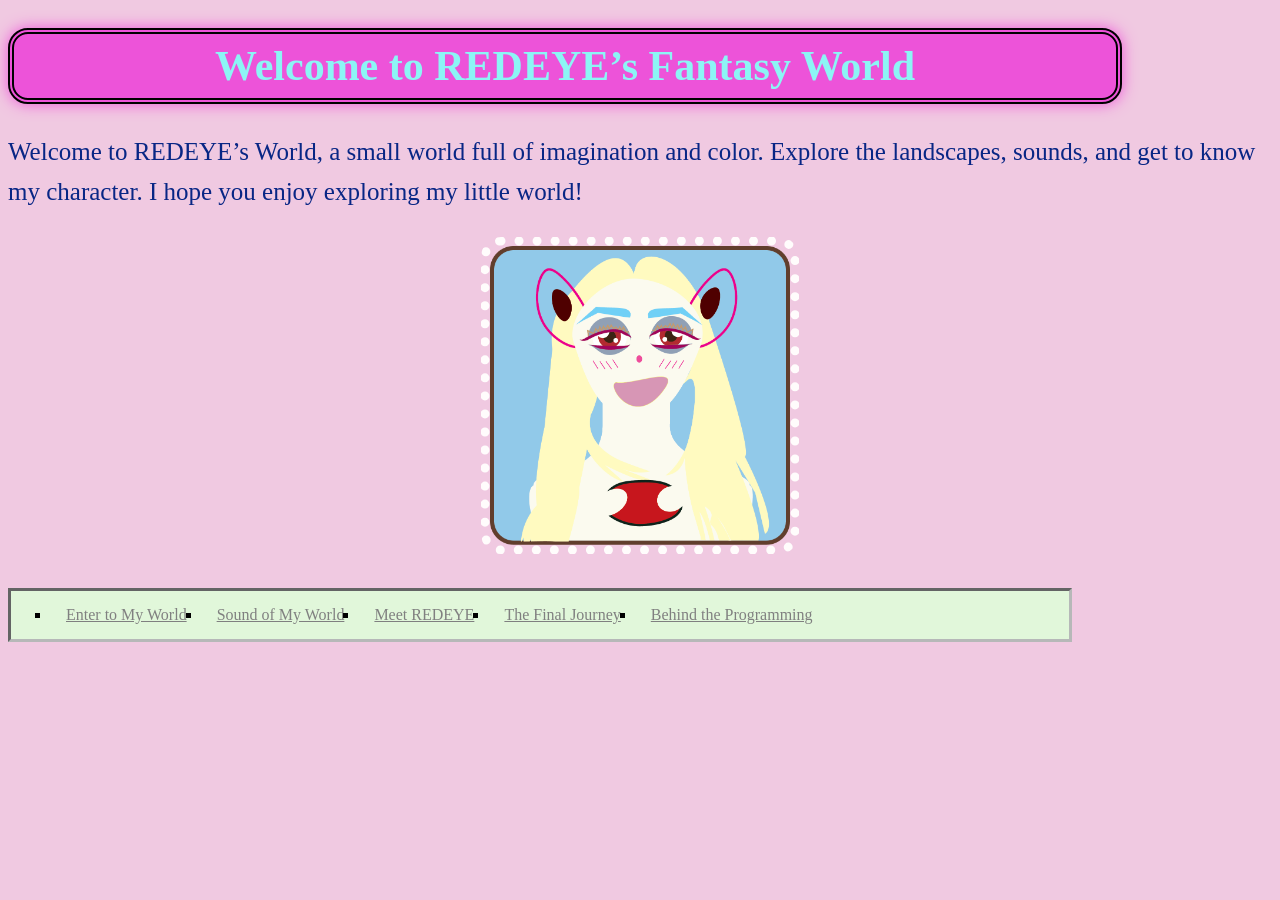
<file: index.html>
<!DOCTYPE html>
<html>
<head>

	<meta charset="utf-8">
	<meta name="viewport" content="width=device-width, initial-scale=1">
	<title>Story Of RedEyes</title>
   <link rel="stylesheet" type="text/css" href="style.css">
</head>
<body>
   <h1>Welcome to REDEYE’s Fantasy World</h1>
   <p>Welcome to REDEYE’s World, a small world full of imagination and color. Explore the landscapes, sounds, and get to know my character. I hope you enjoy exploring my little world!</p>
   <img src="images/portrait1.png" width="300px" alt="RedEyes">
</br>
<ul>
   <li><a href="landscape.html">Enter to My World</a> </li>
   <li><a href="audio.html"> Sound of My World</a></li>
   <li><a href="animation.html">Meet REDEYE</a></li>
   <li><a href="final.html">The Final Journey</a></li>
   <li><a href="programming.html">Behind the Programming</li>

</ul>
    
</body>
</html>
</file>
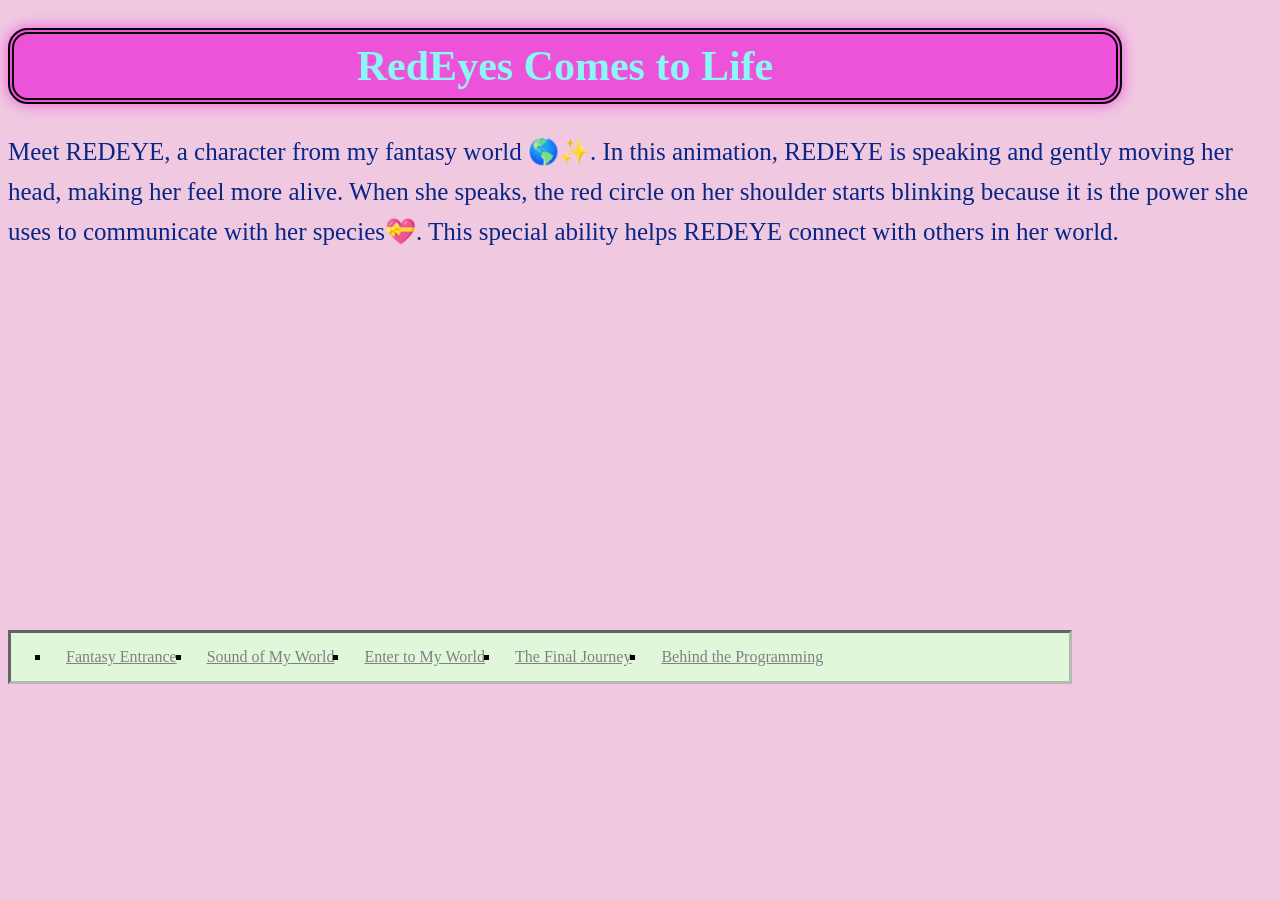
<file: animation.html>
<!DOCTYPE html>
<html>
<head>
	<meta charset="utf-8">
	<meta name="viewport" content="width=device-width, initial-scale=1">
	<title>The view of Greenland.</title>
	<link rel="stylesheet" type="text/css" href="style.css">
</head>
<body>
	<h1>RedEyes Comes to Life</h1>
	<p>Meet REDEYE, a character from my fantasy world 🌎✨. In this animation, REDEYE is speaking and gently moving her head, making her feel more alive. When she speaks, the red circle on her shoulder starts blinking because it is the power she uses to communicate with her species💝. This special ability helps REDEYE connect with others in her world. </p>
</br>

<iframe width="560" height="315" src="https://www.youtube.com/embed/VWcyEMz_BjA?si=vHiDbLYJV92l_IIw" title="YouTube video player" frameborder="0" allow="accelerometer; autoplay; clipboard-write; encrypted-media; gyroscope; picture-in-picture; web-share" referrerpolicy="strict-origin-when-cross-origin" allowfullscreen></iframe>
</body>
</html>
</br>
<ul>
	<li><a href="index.html">Fantasy Entrance</a> </li>
	<li><a href="audio.html"> Sound of My World</a></li>
   <li><a href="landscape.html">Enter to My World</a> </li>
   <li><a href="final.html">The Final Journey</a></li>
   <li><a href="programming.html">Behind the Programming</li>
</ul>
</file>
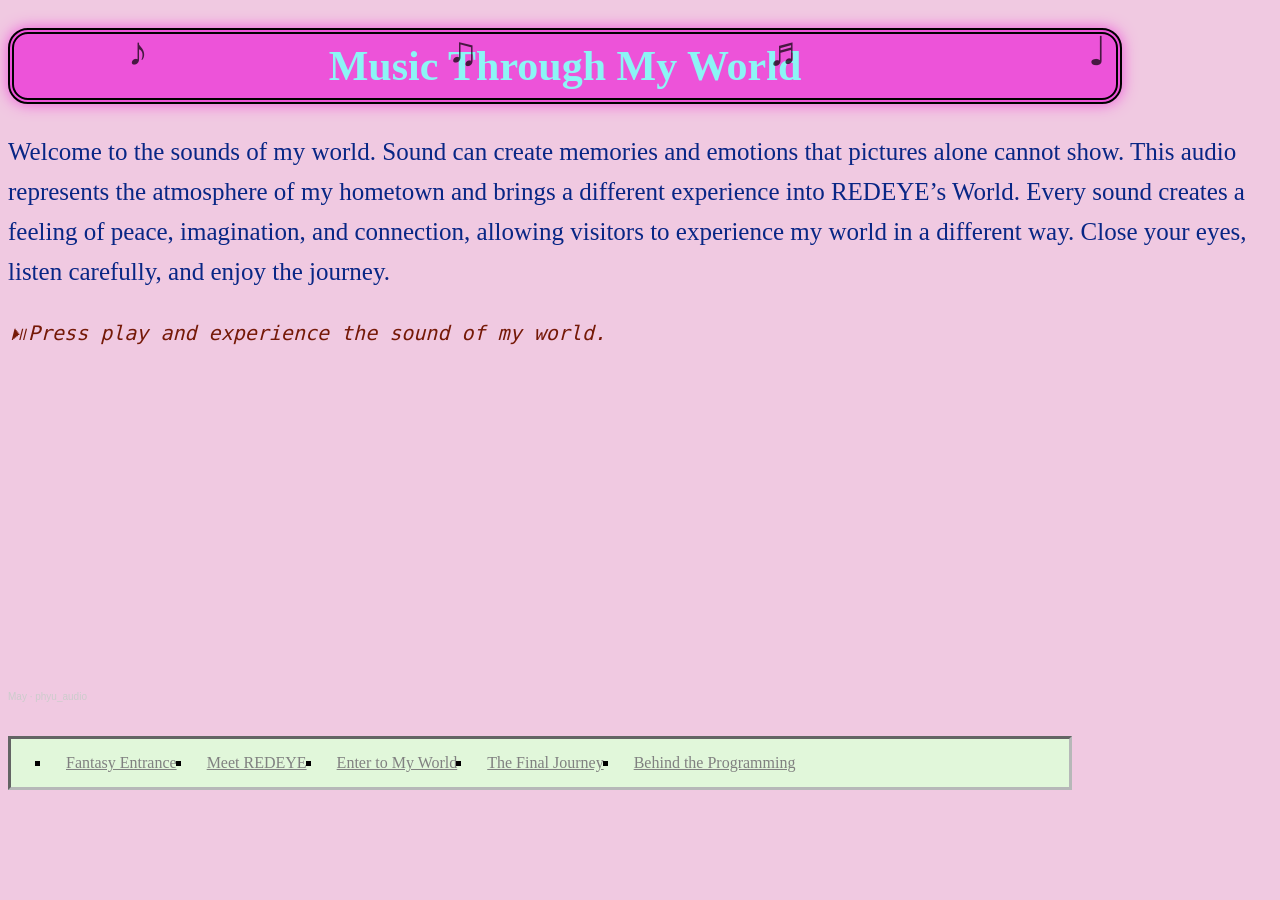
<file: audio.html>
<!DOCTYPE html>
<html>
<head>
	<meta charset="utf-8">
	<meta name="viewport" content="width=device-width, initial-scale=1">
	<title>Peaceful Voices</title>
	<link rel="stylesheet" type="text/css" href="style.css">
	<style>

/* Music note style */

.music-note{
position:fixed;
font-size:40px;
opacity:0.7;
animation: floatNotes 8s linear infinite;
pointer-events:none;
}

/* Different starting positions */
.note1{left:10%;
animation-delay:0s;
}
.note2{left:35%;
animation-delay:2s;
}

.note3{left:60%;
animation-delay:4s;

}

.note4{left:85%;
animation-delay:6s;
}

/* Animation movement */
@keyframes floatNotes{0%{top:100%;
transform:translateX(0px);
}
50%{transform:translateX(30px);
}
100%{top:-10%;
transform:translateX(-30px);
}
}
</style>
</head>
<body>
	<div class="music-note note1">♪</div>
	<div class="music-note note2">♫</div>
	<div class="music-note note3">♬</div>
	<div class="music-note note4">♩</div>
	<h1>Music Through My World</h1>
	<p>Welcome to the sounds of my world. Sound can create memories and emotions that pictures alone cannot show. This audio represents the atmosphere of my hometown and brings a different experience into REDEYE’s World. Every sound creates a feeling of peace, imagination, and connection, allowing visitors to experience my world in a different way. Close your eyes, listen carefully, and enjoy the journey.</p>
	<p style=" color:#751907; font-size:20px; font-weight:light; font-style:italic;font-family:monospace;">

		⏯Press play and experience the sound of my world.</p>
</body>
</html>
</br>
<iframe width="100%" height="300" scrolling="no" frameborder="no" allow="autoplay" src="https://w.soundcloud.com/player/?url=https%3A//api.soundcloud.com/tracks/soundcloud%253Atracks%253A2310251267&color=%23ff5500&auto_play=false&hide_related=false&show_comments=true&show_user=true&show_reposts=false&show_teaser=true&visual=true"></iframe><div style="font-size: 10px; color: #cccccc;line-break: anywhere;word-break: normal;overflow: hidden;white-space: nowrap;text-overflow: ellipsis; font-family: Interstate,Lucida Grande,Lucida Sans Unicode,Lucida Sans,Garuda,Verdana,Tahoma,sans-serif;font-weight: 100;"><a href="https://soundcloud.com/may-292862031" title="May" target="_blank" style="color: #cccccc; text-decoration: none;">May</a> · <a href="https://soundcloud.com/may-292862031/phyu_audio" title="phyu_audio" target="_blank" style="color: #cccccc; text-decoration: none;">phyu_audio</a></div></body>
</html>
</br>
<ul>
   <li><a href="index.html">Fantasy Entrance</a> </li>
<li><a href="animation.html">Meet REDEYE</a></li>
	<li><a href="landscape.html">Enter to My World</a> </li>
   <li><a href="final.html">The Final Journey</a></li>
   <li><a href="programming.html">Behind the Programming</li>
</ul>

</ul>
</file>
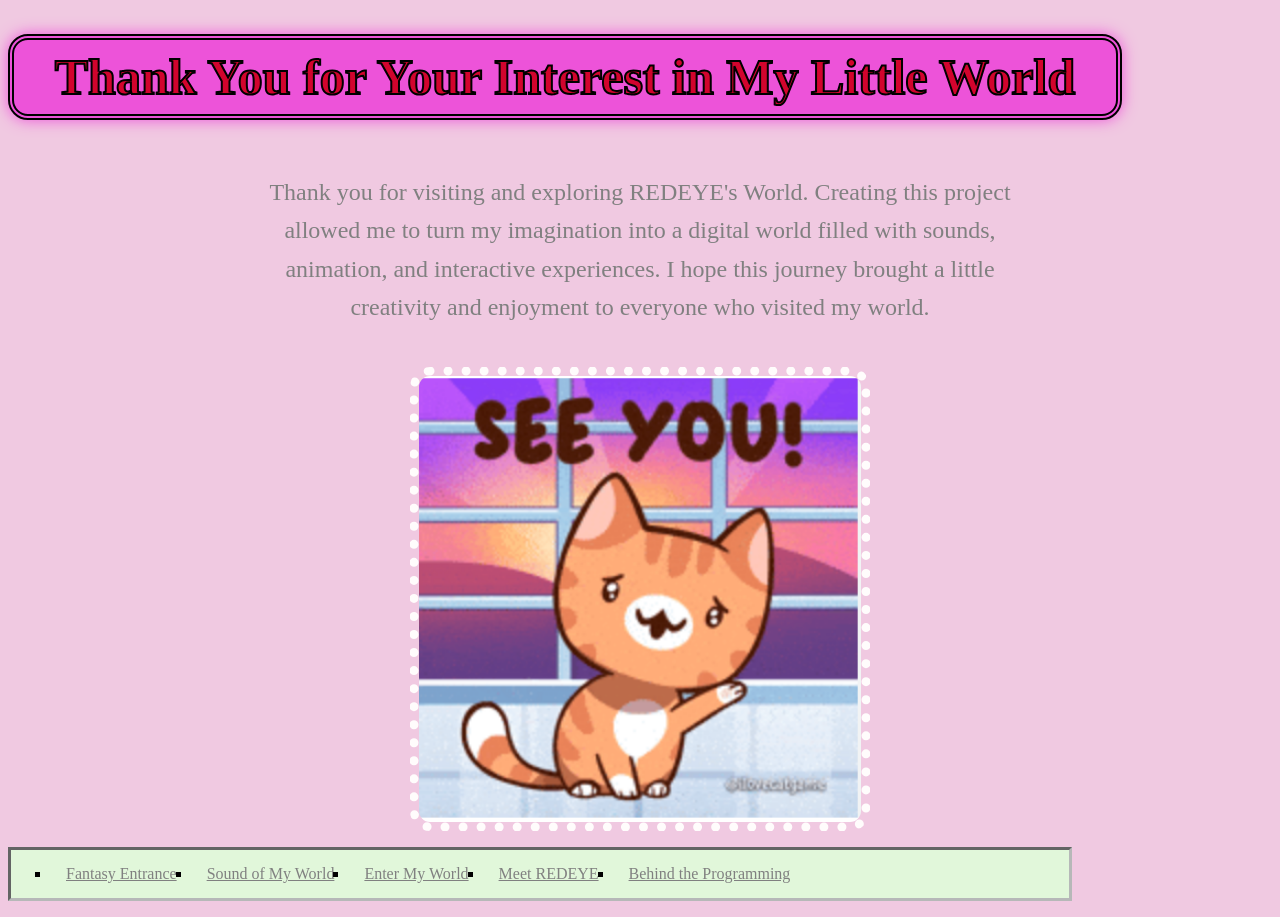
<file: final.html>
<!DOCTYPE html>
<html>
<head>
<meta charset="utf-8">
<meta name="viewport" content="width=device-width, initial-scale=1">

<title>Final Project</title>

<link rel="stylesheet" type="text/css" href="style.css">
</head>

<body>

<h1 class="final-title">
Thank You for Your Interest in My Little World
</h1>

<p class="final-text">

Thank you for visiting and exploring REDEYE's World. Creating this project allowed me to turn my imagination into a digital world filled with sounds, animation, and interactive experiences. I hope this journey brought a little creativity and enjoyment to everyone who visited my world.

</p>

<img class="final-image" src="images/ByeCat.png" alt="GoodBye">

<ul>
<li><a href="index.html">Fantasy Entrance</a></li>

<li><a href="audio.html">Sound of My World</a></li>

<li><a href="landscape.html">Enter My World</a></li>

<li><a href="animation.html">Meet REDEYE</a></li>

<li><a href="programming.html">Behind the Programming</a></li>

</ul>

</body>
	<style>

/* Final title */
.final-title{color:#D2042D; /* cherry red */
font-size:50px;
font-weight:bold;
text-align:center;
-webkit-text-stroke:2px black;

}
/* Final body text */
.final-text{
color:#808080;
font-size:24px;
line-height:1.6;
max-width:800px;
margin:auto;
padding:20px;
text-align:center;

}


/* Bye image */
.final-image{
display:block;
margin:auto;
width:35%;
margin-top:20px;
}
</style>

</html>
</file>
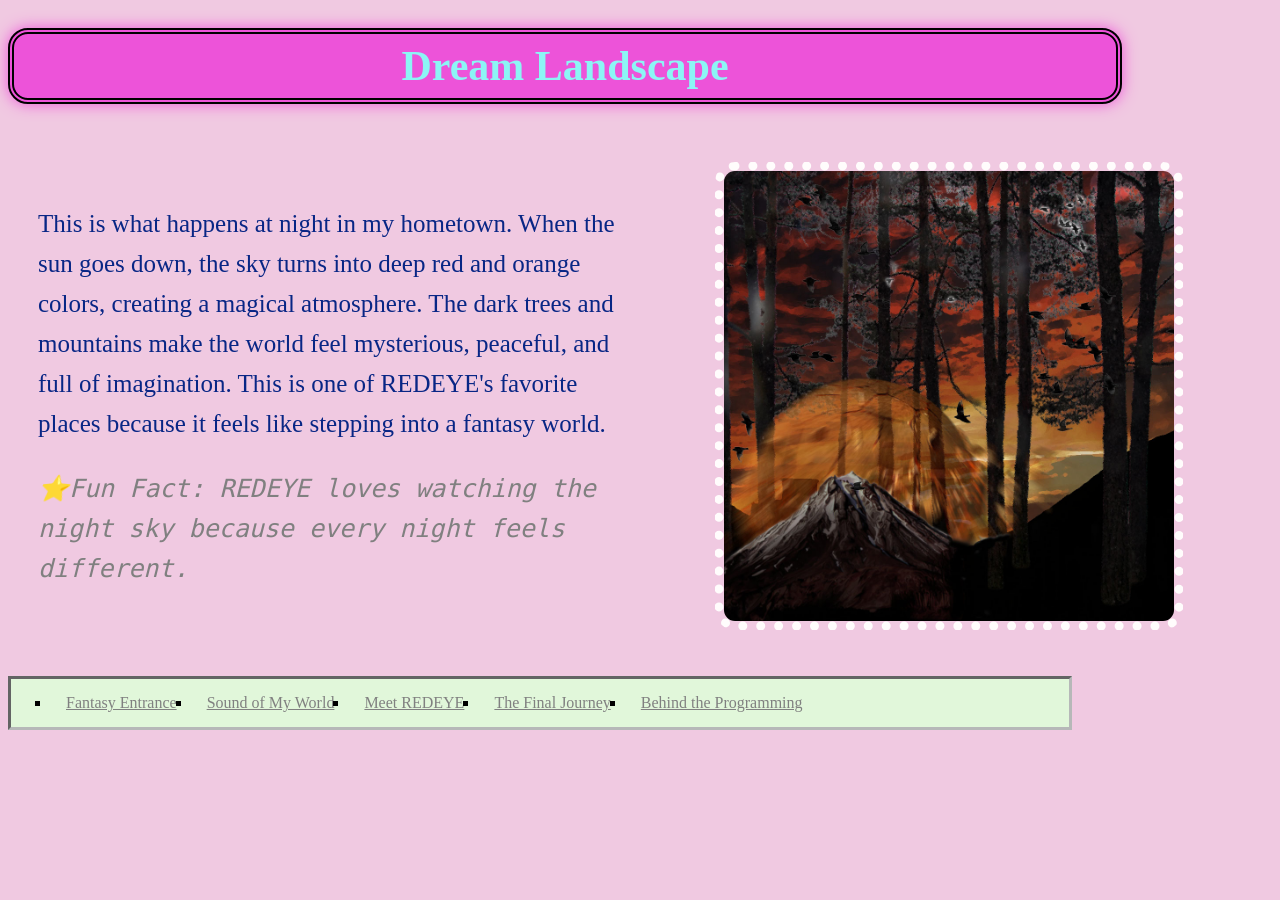
<file: landscape.html>
<!DOCTYPE html>
<html>
<head>
	<meta charset="utf-8">
	<meta name="viewport" content="width=device-width, initial-scale=1">
	<title>Welcome to Redeyes's Deep Green Forest</title>
	<link rel="stylesheet" type="text/css" href="style.css">
	<style>

/* Only affects landscape page */

.container{
display:flex;
align-items:center;
justify-content:space-around;
padding:30px;
gap:30px;

}

/* Left side text */
.text-section{
width:50%;}

/* Right side image */
.image-section{width:50%;}

/* Image size */
.image-section img{
width:100%;
max-width:450px;
}

/* Small fun fact style */
.funfact{
font-style:italic;
margin-top:20px;
}

</style>
</head>
	
<body>
	<h1>Dream Landscape</h1>

<div class="container">

<div class="text-section">

<p>

This is what happens at night in my hometown. When the sun goes down, the sky turns into deep red and orange colors, creating a magical atmosphere. The dark trees and mountains make the world feel mysterious, peaceful, and full of imagination. This is one of REDEYE's favorite places because it feels like stepping into a fantasy world.
</p>
<p style="color:#808080; font-size;20px; font-weight;medium; font-style:italic; font-family:monospace;">
⭐Fun Fact: REDEYE loves watching the night sky because every night feels different.
</p>
	
</div>
<div class="image-section">
<img src="images/landscape2.jpg" alt="Greenland of my hometown">
</div>
</div>
	
<ul>
<li><a href="index.html">Fantasy Entrance</a></li>
<li><a href="audio.html">Sound of My World</a></li>
<li><a href="animation.html">Meet REDEYE</a></li>
<li><a href="final.html">The Final Journey</a></li>
<li><a href="programming.html">Behind the Programming</a></li>

</ul>

</body>
</html>
</file>
<file: style.css>
body{background-color: #F0C9E1;}
h1{color:#8CF5F5;
	font-family: Comic Sans MS;
	font-size:42px;
	background-color: #ED53D9;
	padding:8px;
	margin-right:150px;
	text-align:center;
	border-style:double;
	border-width:6px;
	border-color:black; }


p{color: #082685; 
    font-family:fantasy;
    font-size:25px; }



img{border-style: dotted;
    border-width: 9px;
    border-color: #FFFCFC;
    display: block;
    margin: auto;}


 ul{list-style-type:square;
    margin:3;
    padding:3;
    overflow: hidden;
    background-color:#E1F7DA;
    margin-right: 200px;
    text-align: center;
    border-style:inset;
    border-color:#B6B8B8;
    border-width:medium; }


ul li{float: left;}



ul li a{display: block;
        color: grey;
        padding: 15px;
        text-decoration: underline;
        font-family:cursive;
         font-size: medium;}

ul li a:hover{font-family: serif;
        font-size: 20px;
        font-weight: bold;}

/* ---------- FINAL PROJECT IMPROVEMENTS ---------- */

/* Makes the whole page smoothly appear when opened */
body{
animation: fadeIn 1.5s;
}

@keyframes fadeIn{
from{
opacity:0;
}
to{
opacity:1;
}
}

img{
transition:0.4s;
border-radius:20px;
}

img:hover{
transform:scale(1.08);
box-shadow:0 0 20px #ff69b4;
}

h1{
border-radius:20px;
box-shadow:0 0 15px #ED53D9;
}

ul li a{
transition:0.3s;
}

ul li a:hover{
color:#ff1493;
transform:scale(1.1);
}

p{
line-height:1.6;
}
</file>
